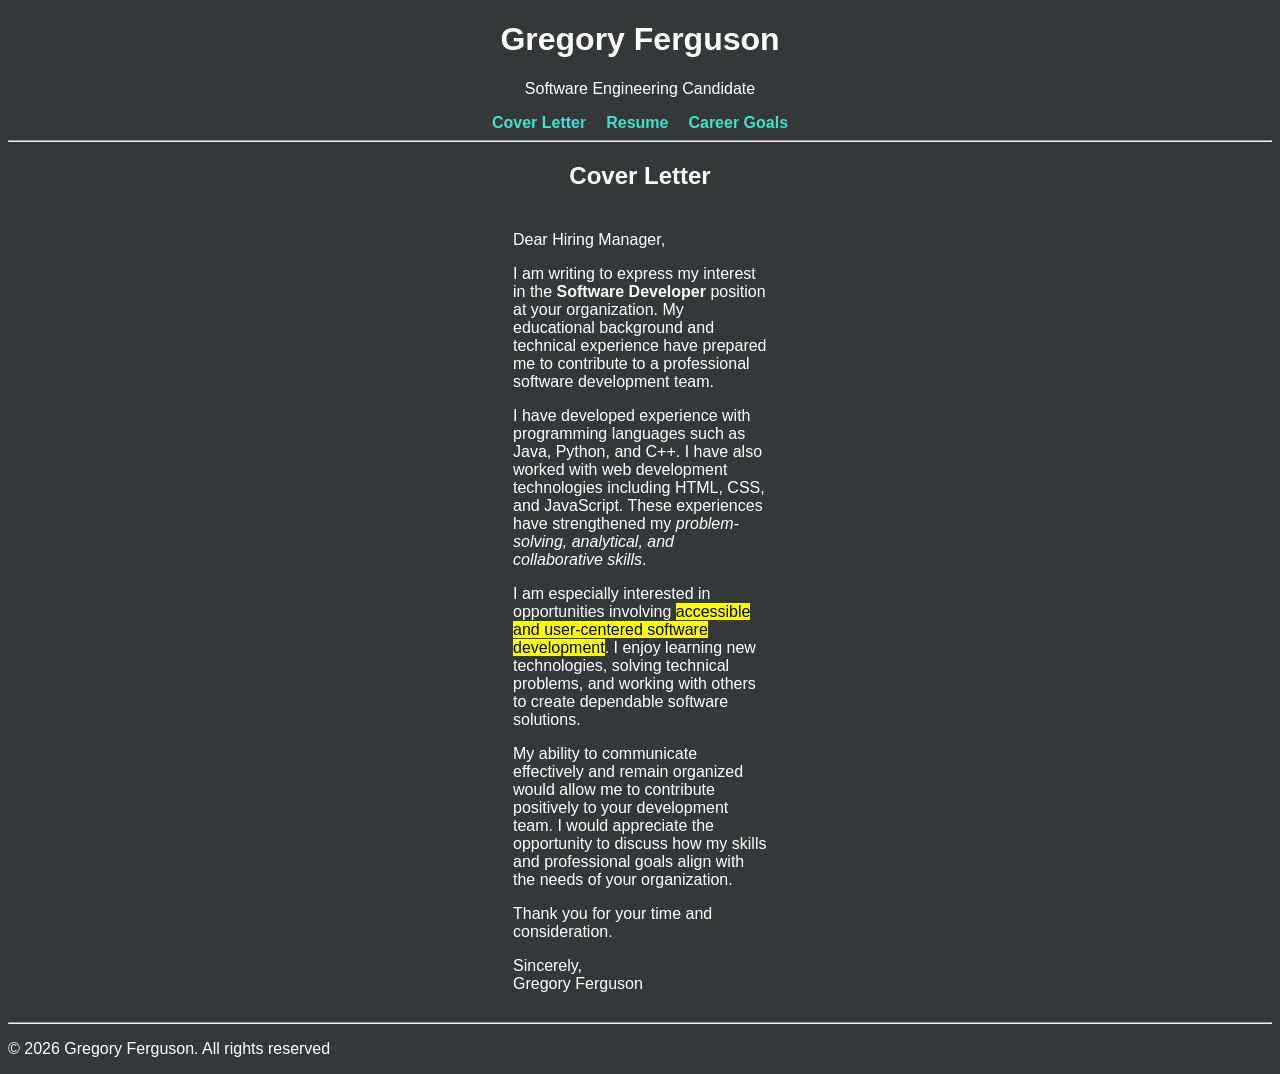
<file: index.html>
<!DOCTYPE html>
<html lang="en">

<head>
    <meta charset="UTF-8">
    <meta name="viewport" content="width=device-width, initial-scale=1.0">
    <title>Gregory Ferguson's Cover Letter</title>

    <link rel="stylesheet" href="gregscss.css">
</head>
<body>
<div class="coverletterpage">
    <header class="coverletter-header">
        <h1>
            <span class="myname">Gregory Ferguson</span>
        </h1>

        <p>Software Engineering Candidate</p>
    </header>

       <nav class="navbar">
        <ul>
            <li>
                <a href="index.html">Cover Letter</a>
            </li>

            <li>
                <a href="Resume.html">Resume</a>
            </li>

            <li>
                <a href="careergoals.html">Career Goals</a>
            </li>
        </ul>
    </nav>

    <hr>

    <main>
<div class="coverlettersection">
        <section>
            <h2>Cover Letter</h2>
        </div>


<div class="coverlettercontent">
            <article>
                <p>Dear Hiring Manager,</p>

                <p>
                    I am writing to express my interest in the
                    <strong>Software Developer</strong> position at your
                    organization. My educational background and technical
                    experience have prepared me to contribute to a professional
                    software development team.
                </p>

                <p>
                    I have developed experience with programming languages such
                    as Java, Python, and C++. I have also worked with web
                    development technologies including HTML, CSS, and
                    JavaScript. These experiences have strengthened my
                    <em>problem-solving, analytical, and collaborative skills</em>.
                </p>

                <p>
                    I am especially interested in opportunities involving
                    <mark>accessible and user-centered software development</mark>.
                    I enjoy learning new technologies, solving technical
                    problems, and working with others to create dependable
                    software solutions.
                </p>

                <p>
                    My ability to communicate effectively and remain organized
                    would allow me to contribute positively to your development
                    team. I would appreciate the opportunity to discuss how my
                    skills and professional goals align with the needs of your
                    organization.
                </p>

                <p>
                    Thank you for your time and consideration.
                </p>

                <p>
                    Sincerely,<br>
                    Gregory Ferguson
                </p>
            </article>
        </section>
    </main>

    <hr>

    <footer>
        <p>&copy; 2026 Gregory Ferguson. All rights reserved</p>
    </footer>

</body>
</div>
</html>
</file>
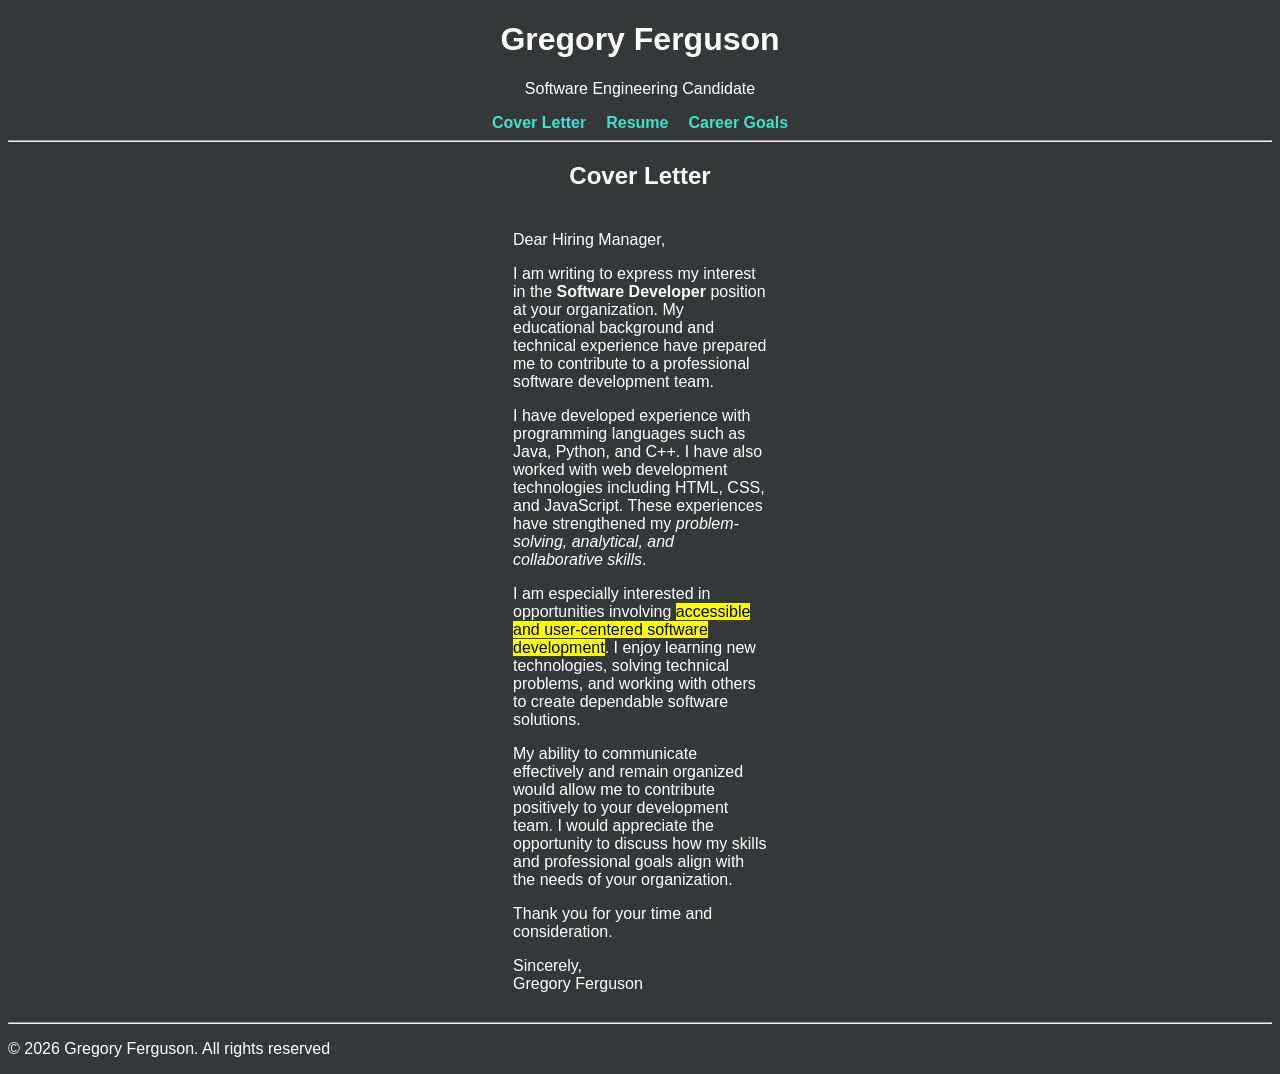
<file: coverletter.html>
<!DOCTYPE html>
<html lang="en">

<head>
    <meta charset="UTF-8">
    <meta name="viewport" content="width=device-width, initial-scale=1.0">
    <title>Gregory Ferguson's Cover Letter</title>

    <link rel="stylesheet" href="gregscss.css">
</head>
<body>
<div class="coverletterpage">
    <header class="coverletter-header">
        <h1>
            <span class="myname">Gregory Ferguson</span>
        </h1>

        <p>Software Engineering Candidate</p>
    </header>

       <nav class="navbar">
        <ul>
            <li>
                <a href="coverletter.html">Cover Letter</a>
            </li>

            <li>
                <a href="Resume.html">Resume</a>
            </li>

            <li>
                <a href="careergoals.html">Career Goals</a>
            </li>
        </ul>
    </nav>

    <hr>

    <main>
<div class="coverlettersection">
        <section>
            <h2>Cover Letter</h2>
        </div>


<div class="coverlettercontent">
            <article>
                <p>Dear Hiring Manager,</p>

                <p>
                    I am writing to express my interest in the
                    <strong>Software Developer</strong> position at your
                    organization. My educational background and technical
                    experience have prepared me to contribute to a professional
                    software development team.
                </p>

                <p>
                    I have developed experience with programming languages such
                    as Java, Python, and C++. I have also worked with web
                    development technologies including HTML, CSS, and
                    JavaScript. These experiences have strengthened my
                    <em>problem-solving, analytical, and collaborative skills</em>.
                </p>

                <p>
                    I am especially interested in opportunities involving
                    <mark>accessible and user-centered software development</mark>.
                    I enjoy learning new technologies, solving technical
                    problems, and working with others to create dependable
                    software solutions.
                </p>

                <p>
                    My ability to communicate effectively and remain organized
                    would allow me to contribute positively to your development
                    team. I would appreciate the opportunity to discuss how my
                    skills and professional goals align with the needs of your
                    organization.
                </p>

                <p>
                    Thank you for your time and consideration.
                </p>

                <p>
                    Sincerely,<br>
                    Gregory Ferguson
                </p>
            </article>
        </section>
    </main>

    <hr>

    <footer>
        <p>&copy; 2026 Gregory Ferguson. All rights reserved</p>
    </footer>

</body>
</div>
</html>
</file>
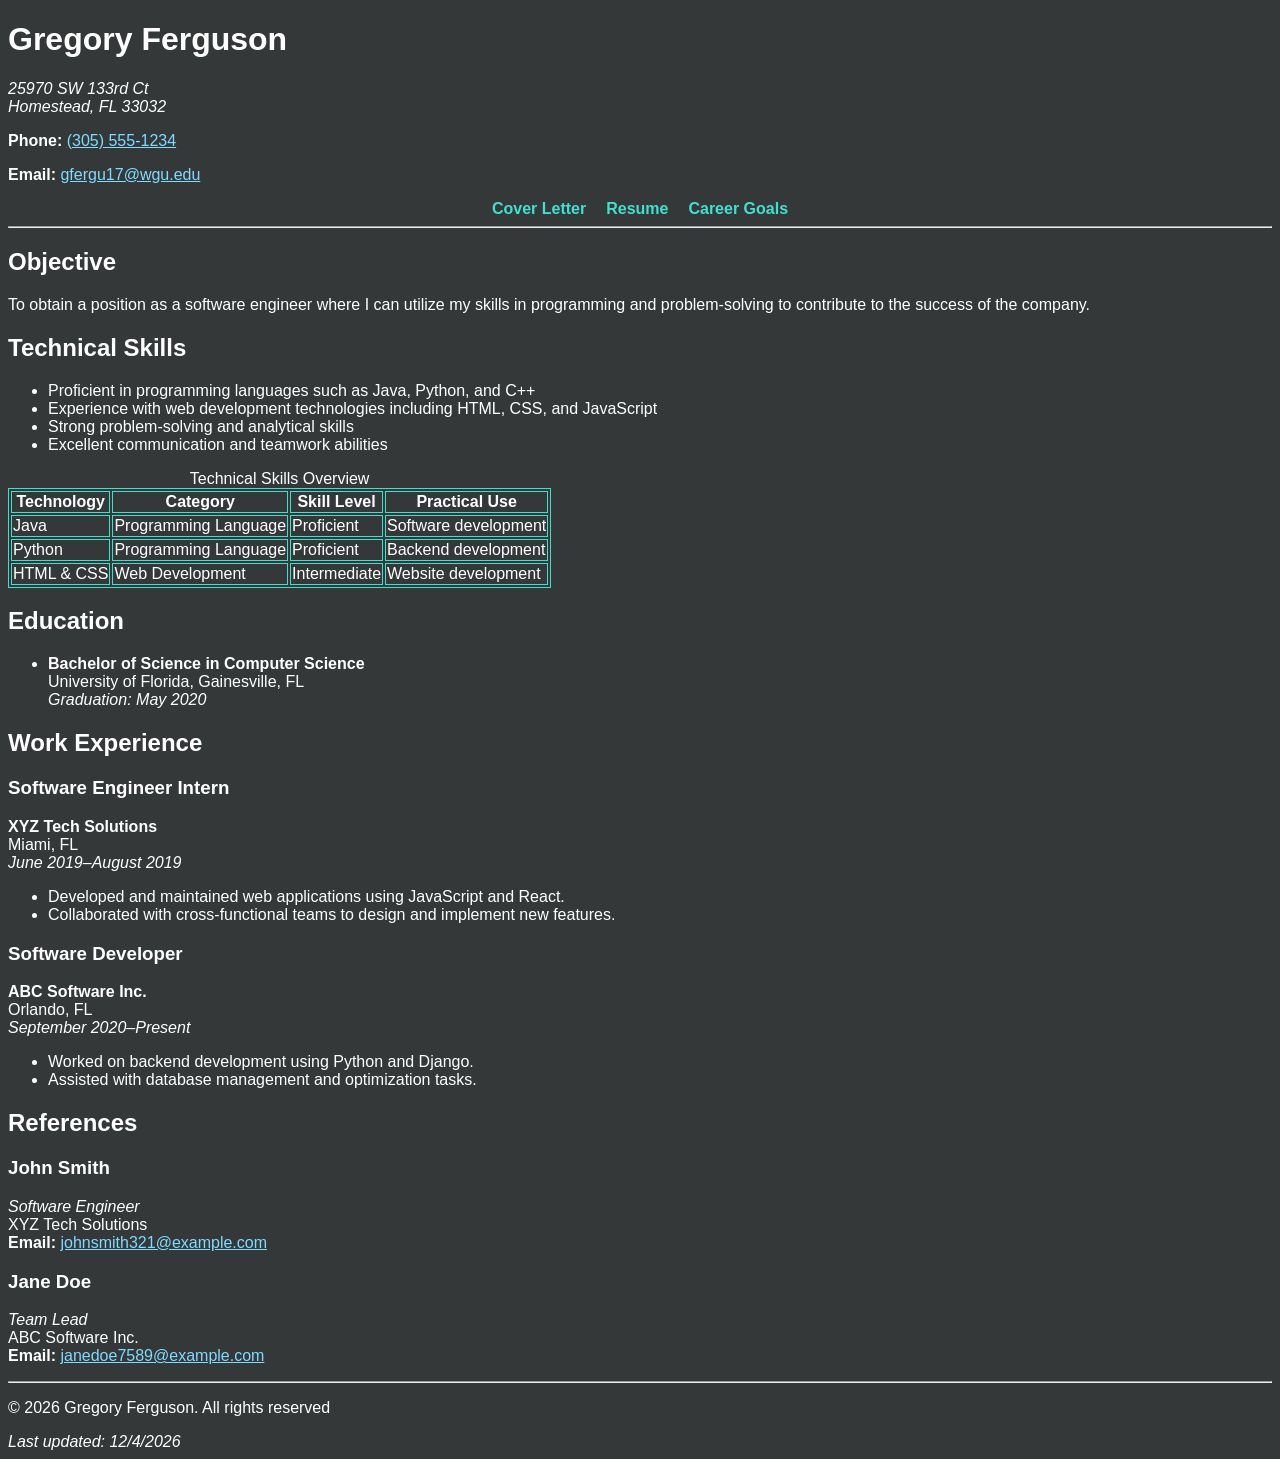
<file: Resume.html>
<!DOCTYPE html>
<html lang="en">

<head>
    <meta charset="UTF-8">
    <meta name="viewport" content="width=device-width, initial-scale=1.0">

    <title>Gregory Ferguson's Resume</title>


    <link rel="stylesheet" href="gregscss.css">
</head>

<body>

    <div class="resumeheader">
    <header>
        <h1>
            <span class="myname">Gregory Ferguson</span>
        </h1>


        <address>
            25970 SW 133rd Ct<br>
            Homestead, FL 33032
        </address>

        <p>
            <strong>Phone:</strong>
            <a href="tel:3055551234">(305) 555-1234</a>
        </p>

        <p>
            <strong>Email:</strong>
            <a href="mailto:gfergu17@wgu.edu">
                gfergu17@wgu.edu
            </a>
        </p>
    </header>
    </div>

    <nav class="navbar">
        <ul>
            <li>
                <a href="index.html">Cover Letter</a>
            </li>

            <li>
                <a href="Resume.html">Resume</a>
            </li>

            <li>
                <a href="careergoals.html">Career Goals</a>
            </li>
        </ul>
    </nav>

    <hr>

    <main>
        <div class="resumecontent">
        <section>
            <h2>Objective</h2>

            <p>
                To obtain a position as a software engineer where I can utilize
                my skills in programming and problem-solving to contribute to
                the success of the company.
            </p>
        </section>

        <section>
            <h2>Technical Skills</h2>

            <ul class="skills-list">
                <li>
                    Proficient in programming languages such as Java, Python,
                    and C++
                </li>

                <li>
                    Experience with web development technologies including
                    HTML, CSS, and JavaScript
                </li>

                <li>
                    Strong problem-solving and analytical skills
                </li>

                <li>
                    Excellent communication and teamwork abilities
                </li>
            </ul>

            <table>
                <caption>Technical Skills Overview</caption>

                <thead>
                    <tr>
                        <th>Technology</th>
                        <th>Category</th>
                        <th>Skill Level</th>
                        <th>Practical Use</th>
                    </tr>
                </thead>

                <tbody>
                    <tr>
                        <td>Java</td>
                        <td>Programming Language</td>
                        <td>Proficient</td>
                        <td>Software development</td>
                    </tr>

                    <tr>
                        <td>Python</td>
                        <td>Programming Language</td>
                        <td>Proficient</td>
                        <td>Backend development</td>
                    </tr>

                    <tr>
                        <td>HTML & CSS</td>
                        <td>Web Development</td>
                        <td>Intermediate</td>
                        <td>Website development</td>
                    </tr>
                </tbody>
            </table>
        </section>

        <section>
            <h2>Education</h2>

            <ul>
                <li>
                    <strong>Bachelor of Science in Computer Science</strong><br>
                    University of Florida, Gainesville, FL<br>
                    <em>Graduation: May 2020</em>
                </li>
            </ul>
        </section>

        <section>
            <h2>Work Experience</h2>

            <article>
                <h3>Software Engineer Intern</h3>

                <p>
                    <strong>XYZ Tech Solutions</strong><br>
                    Miami, FL<br>
                    <em>June 2019–August 2019</em>
                </p>

                <ul>
                    <li>
                        Developed and maintained web applications using
                        JavaScript and React.
                    </li>

                    <li>
                        Collaborated with cross-functional teams to design and
                        implement new features.
                    </li>
                </ul>
            </article>

            <article>
                <h3>Software Developer</h3>

                <p>
                    <strong>ABC Software Inc.</strong><br>
                    Orlando, FL<br>
                    <em>September 2020–Present</em>
                </p>

                <ul>
                    <li>
                        Worked on backend development using Python and Django.
                    </li>

                    <li>
                        Assisted with database management and optimization
                        tasks.
                    </li>
                </ul>
            </article>
        </section>

        <section>
            <h2>References</h2>

            <article>
                <h3>John Smith</h3>

                <p>
                    <em>Software Engineer</em><br>
                    XYZ Tech Solutions<br>

                    <strong>Email:</strong>
                    <a href="mailto:johnsmith321@example.com">
                        johnsmith321@example.com
                    </a>
                </p>
            </article>

            <article>
                <h3>Jane Doe</h3>

                <p>
                    <em>Team Lead</em><br>
                    ABC Software Inc.<br>

                    <strong>Email:</strong>
                    <a href="mailto:janedoe7589@example.com">
                        janedoe7589@example.com
                    </a>
                </p>
            </article>
        </section>
    </main>
</div>
    <hr>

    <footer>
        <p>&copy; 2026 Gregory Ferguson. All rights reserved
    </footer>
</P>
<div id="current-date">
    </footer>

    <script>
        const currentDate = new Date();

        document.getElementById("current-date").textContent =
            "Last updated: " + currentDate.toLocaleDateString();

        console.log("Gregory Ferguson's resume page loaded successfully.");
    </script>
</div>
 </body>

</html>
</file>
<file: gregscss.css>
p{
    color:white 
}
body{
    background-color: #353839;
}
p.cover-letter-body {
    color:purple
}
.coverlettersection {
    text-align: center;
    color: white;
}
.coverletter-header {
    text-align: center;
    color: white;
}
.coverletterpage {
    background-color: #353839;
}
.navbar ul{
    color: turquoise;list-style: none;
  display: flex;
  justify-content: center;
  gap: 20px;
  margin: 0;
  padding: 0;
}
.navbar a {
  color: turquoise;
  text-decoration: none;
  font-weight: bold;
}
.navbar a:hover {
    color:blue;
  text-decoration: underline;
}
.coverlettercontent{
    display:flex;
    justify-content:center;
    padding:5px;
    margin-left:500px;
    margin-right:500px;
}
.resumeheader{
    color:white;

}
.resumecontent{
    color:white
}
.careergoalscontent{
    color:white;
}
#current-date {
    font-style: italic;
    color:white;
}

* {
    box-sizing: border-box;
}

body {
    font-family: Arial, Helvetica, sans-serif;
}

#current-date {
    font-style: italic;
}

table,
th,
td {
    border: 1px solid turquoise;
}
a[href^="mailto:"],
a[href^="tel:"] {
    color: #7fdbff;
    text-decoration: underline;
}

a[href^="mailto:"]:hover,
a[href^="tel:"]:hover {
    color: turquoise;
}
</file>
